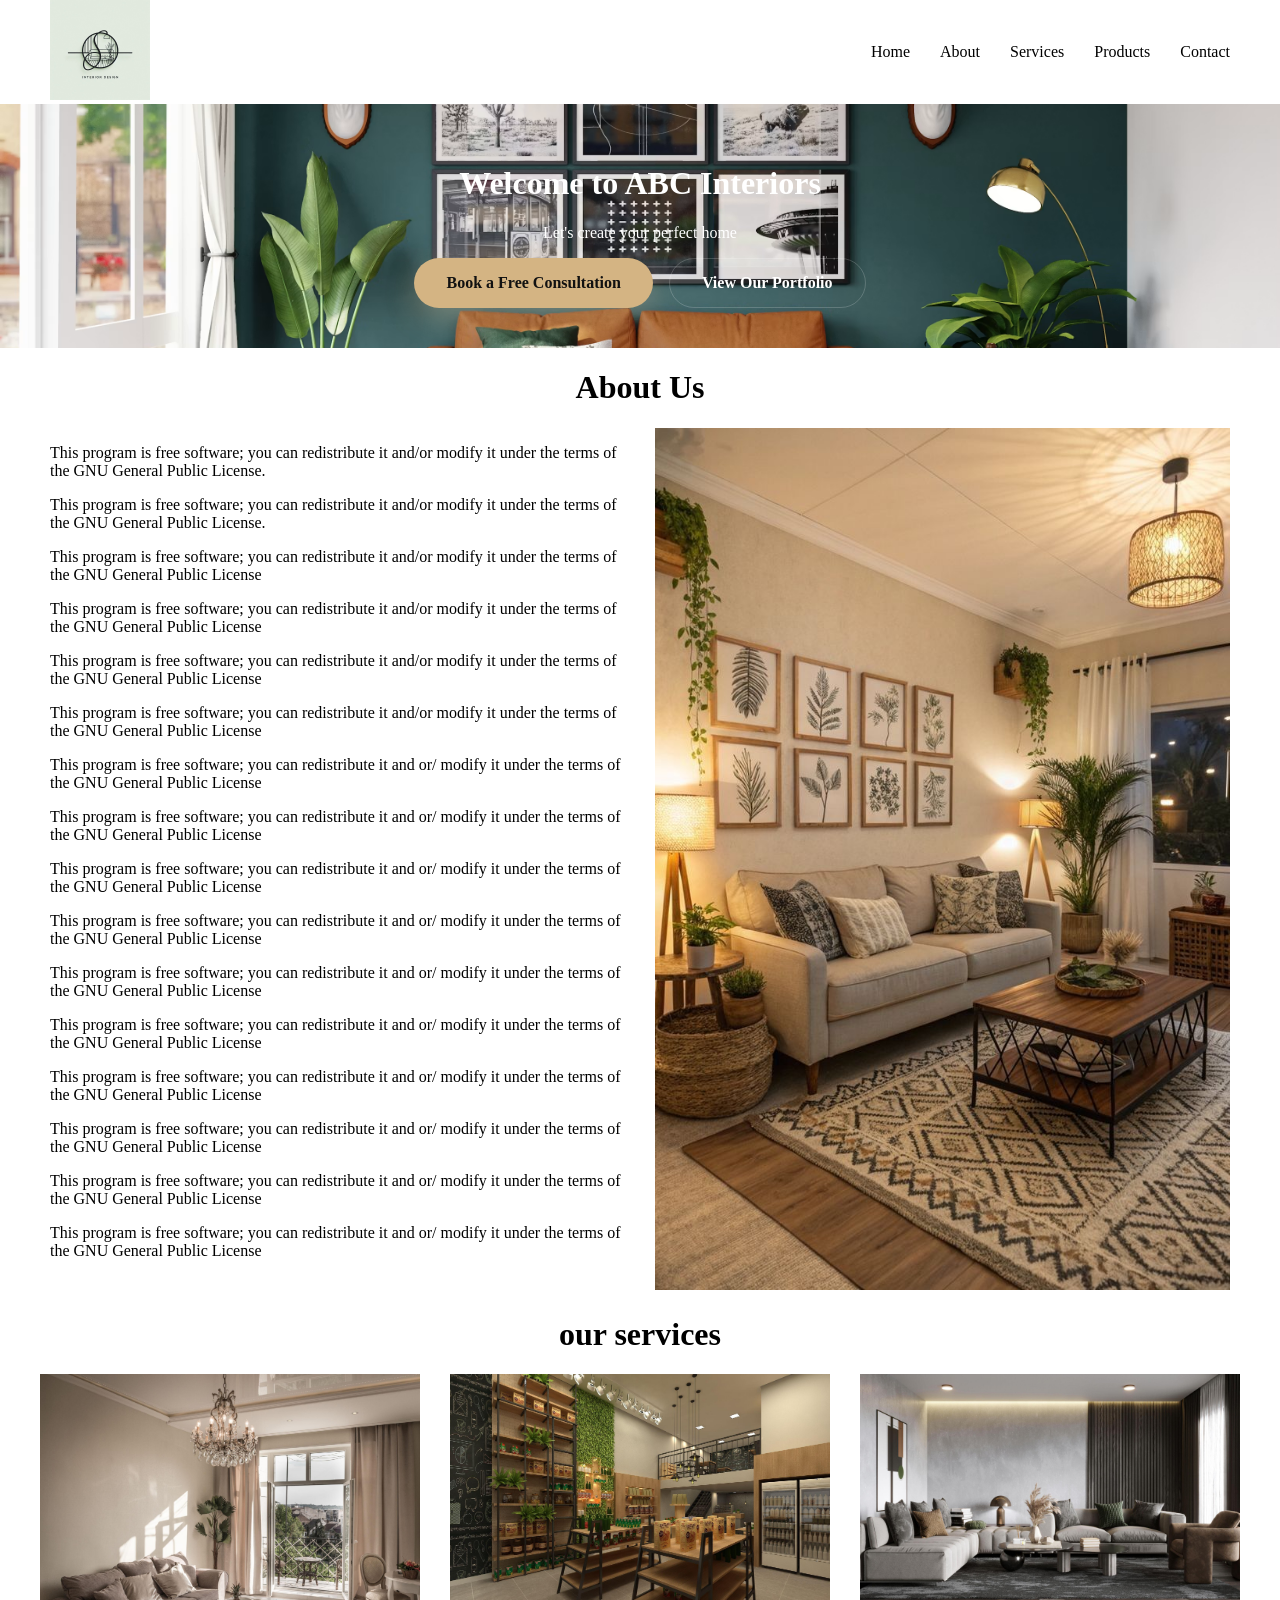
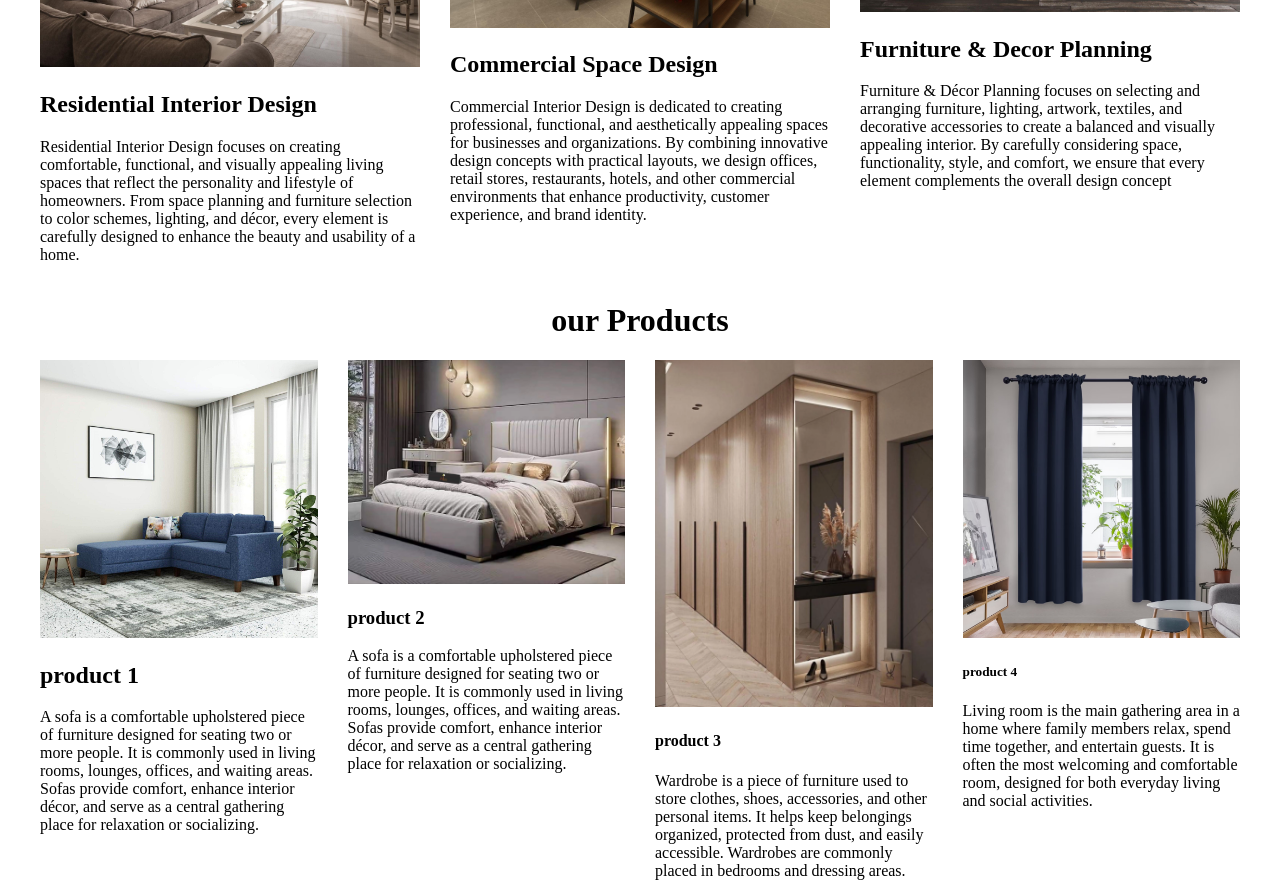
<file: index.html>
<!DOCTYPE html>
<html lang="en">
<head>
    <meta charset="UTF-8">
    <meta name="viewport" content="width=device-width, initial-scale=1.0">
    <title>Documentggg</title>
    <link rel="stylesheet" href="styles.css">
</head>

    
<body>
    <header>
        <div class="logo-box">
         <img src="logo.jpg" alt="" id="logo-image">
        </div>
        <div class="links-box">
        <ul>
            <li><a href="index.html">Home</a></li>
            <li><a href="about.html">About</a></li>
            <li><a href="#">Services</a></li>
            <li><a href="#">Products</a></li>
            <li><a href="#">Contact</a></li>
        </ul>
    </div>
    </header>

    <div id="hero">
        <h1>Welcome to ABC Interiors</h1>
        <p>Let's create your perfect home</p>

        <div class="cta-buttons">
    <a href="#consultation" class="btn btn-primary">
        Book a Free Consultation
    </a>

    <a href="#portfolio" class="btn btn-secondary">
        View Our Portfolio
    </a>
</div>
    </div>
    <div>
        <h1 class="sec-title">About Us</h1>
    </div>
<div id="about-box">
    

        <div id="about-text-box">
            <p>This program is free software; you can redistribute it and/or 
            modify it under the terms of the GNU General Public License.</p>
            <p>This program is free software; you can redistribute it and/or 
            modify it under the terms of the GNU General Public License.</p>
            <p>This program is free software; you can redistribute it and/or
            modify it under the terms of the GNU General Public License</p>
            <p>This program is free software; you can redistribute it and/or 
            modify it under the terms of the GNU General Public License</p>
            <p>This program is free software; you can redistribute it and/or 
            modify it under the terms of the GNU General Public License</p>
            <p>This program is free software; you can redistribute it and/or 
            modify it under the terms of the GNU General Public License</p>
            <p>This program is free software; you can redistribute it and or/ 
            modify it under the terms of the GNU General Public License</p>
            <p>This program is free software; you can redistribute it and or/
            modify it under the terms of the GNU General Public License</p>
            <p>This program is free software; you can redistribute it and or/
            modify it under the terms of the GNU General Public License</p>
            <p>This program is free software; you can redistribute it and or/
            modify it under the terms of the GNU General Public License</p>
            <p>This program is free software; you can redistribute it and or/
            modify it under the terms of the GNU General Public License</p>
            <p>This program is free software; you can redistribute it and or/
            modify it under the terms of the GNU General Public License</p>
            <p>This program is free software; you can redistribute it and or/
            modify it under the terms of the GNU General Public License</p>
            <p>This program is free software; you can redistribute it and or/
            modify it under the terms of the GNU General Public License</p>
            <p>This program is free software; you can redistribute it and or/
            modify it under the terms of the GNU General Public License</p>
            <p>This program is free software; you can redistribute it and or/
            modify it under the terms of the GNU General Public License</p>
        </div>

        <div id="about-image-box">
            <img src="about-pic.jpg" id="about-image">
        </div>

    </div>

    <div>
        <h1 class="sec-title">our services</h1>
    </div>
    <div class="services-box">
        <div class="service-box">
            <img src="service1.jpg" class="service-image">
            <h2>Residential Interior Design</h2>
            <p>Residential Interior Design focuses on creating comfortable, functional, and visually appealing living spaces that reflect the personality and lifestyle of homeowners. From space planning and furniture selection to color schemes, lighting, and décor, every element is carefully designed to enhance the beauty and usability of a home.</p>
        </div>
        <div class="service-box">
            <img src="service2.jpg" class="service-image">
            <h2>Commercial Space Design</h2>
            <p>Commercial Interior Design is dedicated to creating professional, functional, and aesthetically appealing spaces for businesses and organizations. By combining innovative design concepts with practical layouts, we design offices, retail stores, restaurants, hotels, and other commercial environments that enhance productivity, customer experience, and brand identity.</p>
        </div>
        <div class="service-box">
            <img src="service3.jpg" class="service-image">
            <h2>Furniture & Decor Planning</h2>
            <p>Furniture & Décor Planning focuses on selecting and arranging furniture, lighting, artwork, textiles, and decorative accessories to create a balanced and visually appealing interior. By carefully considering space, functionality, style, and comfort, we ensure that every element complements the overall design concept</p>
        </div>
    </div>
<div>
            <h1 class="sec-title">our Products</h1>
        </div>

        <div class="products-box">
            <div class="product-box">
            <img src="product1.jpg" class="product-image">
            <h2>product 1</h2>
            <p>A sofa is a comfortable upholstered piece of furniture designed for seating two or more people. It is commonly used in living rooms, lounges, offices, and waiting areas. Sofas provide comfort, enhance interior décor, and serve as a central gathering place for relaxation or socializing.</p>
            </div>
            <div class="product-box">
                <img src="product2.webp" class="product-image">
                <h3>product 2</h3>
                <p>A sofa is a comfortable upholstered piece of furniture designed for seating two or more people. It is commonly used in living rooms, lounges, offices, and waiting areas. Sofas provide comfort, enhance interior décor, and serve as a central gathering place for relaxation or socializing.</p>
            </div>
            <div class="product-box">
                <img src="product3.webp" class="product-image">
                <h4>product 3</h4>
                <p>Wardrobe is a piece of furniture used to store clothes, shoes, accessories, and other personal items. It helps keep belongings organized, protected from dust, and easily accessible. Wardrobes are commonly placed in bedrooms and dressing areas.</p>
            </div>
            <div class="product-box">
                <img src="product4.avif" class="product-image">
                <h5>product 4</h5>
                <p>Living room is the main gathering area in a home where family members relax, spend time together, and entertain guests. It is often the most welcoming and comfortable room, designed for both everyday living and social activities.</p>
            </div>


        </div>
</body>

</html>
</file>
<file: styles.css>
body{
    margin:0px;
}

ul{
    padding:0px;
    margin:0px;
}

/* header */
header{
    display:flex;
    justify-content:space-between;
    align-items:center;
     padding: 0px 50px;
} 


img#logo-image{
    height:100px;
}

.links-box ul{
    display:flex;
    list-style-type:none;
    gap:30px;
}

.links-box ul li a{
    text-decoration:none;
    color:black;
}

.links-box ul li a:hover{
    background-image: url(intback.avif);
    background-size: cover;
    background-position: center;
    color: white;
    padding:100px 50px;
    
    text-align: center;
}


@media (max-width:768px){
    header{
        flex-wrap: wrap;
        justify-content: center;
        align-items: center;
        padding: 0px 15px;
    }
    .links-box ul{
        margin-bottom: 20px;
    }
 
    
}



/* hero section */
#hero{
    background-image:url(intback.avif);
    background-size: cover;
    background-position: center;
    color:white;
    padding:40px;
    text-align: center;
}
.sec-title{
            text-align:center;
        }



        
@media(max-width:768px){
    #hero{
        padding: 50px 15px;
        text-align: center;
    }
}


       
       
        #about-box{
            display:flex;
             padding:0px 50px; 
             gap:30px;
        }
        #about-text-box{
             width:50%;
        }
        #about-image-box{
            width:50%;
        }
        #about-image{
            width:100%;
        }


        @media (max-width:768px){
#about-box{
    padding: 0px 15px;
    flex-wrap: wrap;
}
#about-text-box,
#about-image-box{
    width: 100%;
}
#about-text-box{
    text-align: justify;
}
}
        .service-box{
            width: 100%;
        }
      
        .service-box{
            width:33.33%;
        }
        .services-box{
            display:flex;
            padding:0px 40px;
            gap:30px;
        }
        .service-image{
            width:100%;
        }

        @media (max-width: 768px) {
            .services-box{
                padding: 0px 15px;
                flex-wrap: wrap;
            }
            .service-box{
                width: 100%;
            }
        }

        .products-box{
            display:flex;
            padding:0px 40px;
            gap:30px;
        }
        .product-box{
            width:25%
        }

      .product-image{
        width:100%
      }




        /* cta button */

       .cta-buttons{
    display:flex;
    gap:16px;
    flex-wrap:wrap;
    justify-content: center;
}

.btn{
    padding:15px 32px;
    border-radius:999px;
    font-size:16px;
    font-weight:600;
    text-decoration:none;
    transition:.35s ease;
    display:inline-flex;
    align-items:center;
    justify-content:center;
}

/* Primary */
.btn-primary{
    background:#D4B483;
    color:#111;
    box-shadow:0 10px 30px rgba(212,180,131,.3);
}

.btn-primary:hover{
    background:#E5C89A;
    transform:translateY(-3px);
    box-shadow:0 15px 40px rgba(212,180,131,.45);
}

/* Secondary */
.btn-secondary{
    background:transparent;
    color:#fff;
    border:1.5px solid rgba(255,255,255,.18);
}

.btn-secondary:hover{
    background:rgba(255,255,255,.08);
    border-color:#D4B483;
    color:#D4B483;
    transform:translateY(-3px);
}
</file>
